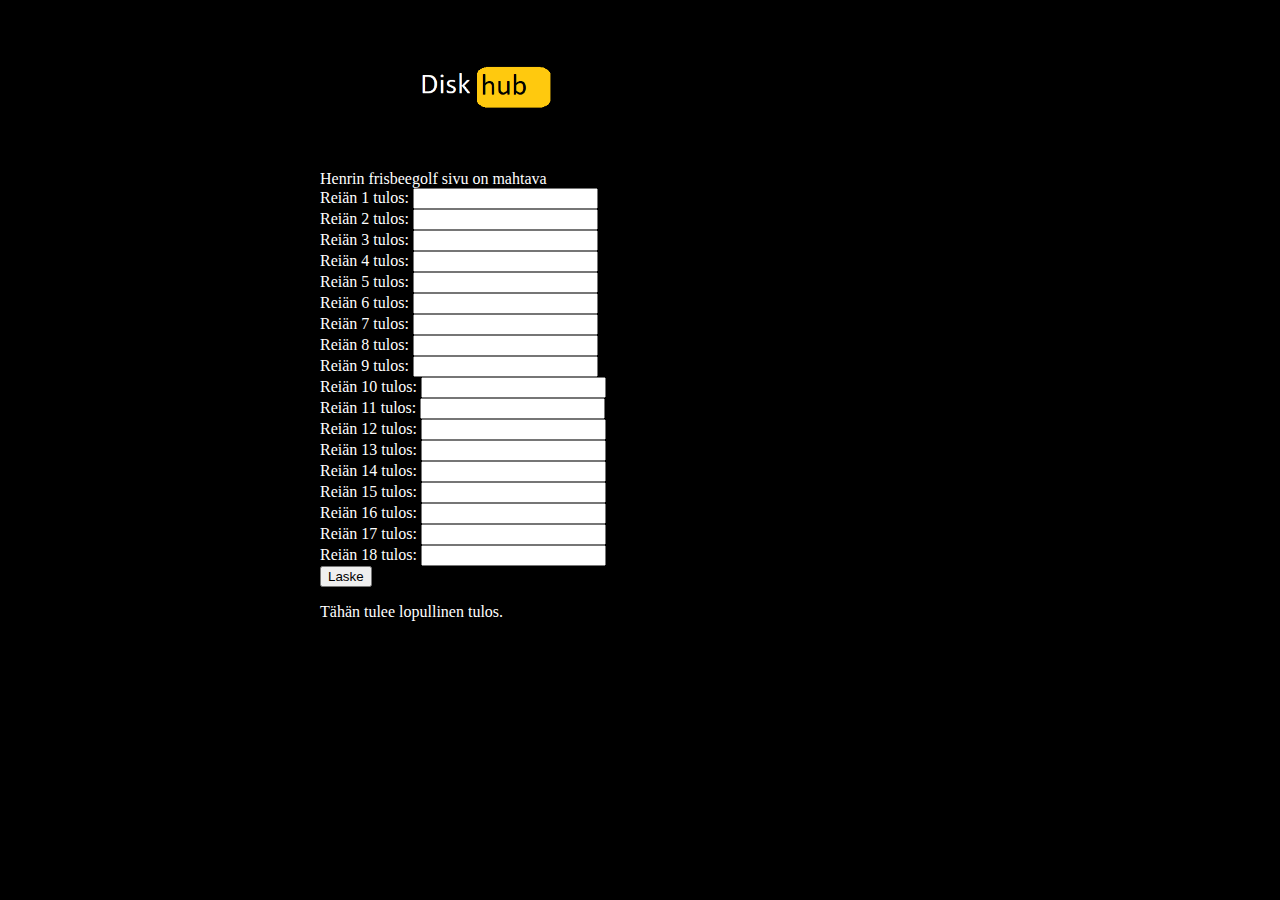
<file: diskhub.html>
<!DOCTYPE html>
<html>
<head>
<link rel="stylesheet" href="styles.css">
</head>

<body>
<img src="logo.png">
Henrin frisbeegolf sivu on mahtava
<br>
<form>
<label for="reika1"> Reiän 1 tulos: </label>
<input type="text" id="reika1" name="reika1"><br>
<label for="reika1"> Reiän 2 tulos: </label>
<input type="text" id="reika2" name="reika2"><br>
<label for="reika1"> Reiän 3 tulos: </label>
<input type="text" id="reika3" name="reika3"><br>
<label for="reika1"> Reiän 4 tulos: </label>
<input type="text" id="reika4" name="reika4"><br>
<label for="reika1"> Reiän 5 tulos: </label>
<input type="text" id="reika5" name="reika5"><br>
<label for="reika1"> Reiän 6 tulos: </label>
<input type="text" id="reika6" name="reika6"><br>
<label for="reika1"> Reiän 7 tulos: </label>
<input type="text" id="reika7" name="reika7"><br>
<label for="reika1"> Reiän 8 tulos: </label>
<input type="text" id="reika8" name="reika8"><br>
<label for="reika1"> Reiän 9 tulos: </label>
<input type="text" id="reika9" name="reika9"><br>
<label for="reika1"> Reiän 10 tulos: </label>
<input type="text" id="reika10" name="reika10"><br>
<label for="reika1"> Reiän 11 tulos: </label>
<input type="text" id="reika11" name="reika11"><br>
<label for="reika1"> Reiän 12 tulos: </label>
<input type="text" id="reika12" name="reika12"><br>
<label for="reika1"> Reiän 13 tulos: </label>
<input type="text" id="reika13" name="reika13"><br>
<label for="reika1"> Reiän 14 tulos: </label>
<input type="text" id="reika14" name="reika14"><br>
<label for="reika1"> Reiän 15 tulos: </label>
<input type="text" id="reika15" name="reika15"><br>
<label for="reika1"> Reiän 16 tulos: </label>
<input type="text" id="reika16" name="reika16"><br>
<label for="reika1"> Reiän 17 tulos: </label>
<input type="text" id="reika17" name="reika17"><br>
<label for="reika1"> Reiän 18 tulos: </label>
<input type="text" id="reika18" name="reika18"><br>
</form>
<button id="nappi"> Laske </button>
<br>
<p id="tulos">
Tähän tulee lopullinen tulos.
<p>

</body>

<script src=script.js>
</script>
</html>
</file>
<file: styles.css>
body {background-color: black; color: white; margin: auto; width: 50%;}
img{display: block; width: 50%;}
.viiva{border-left:6px solid blue; height:400px; color:blue;}
</file>
